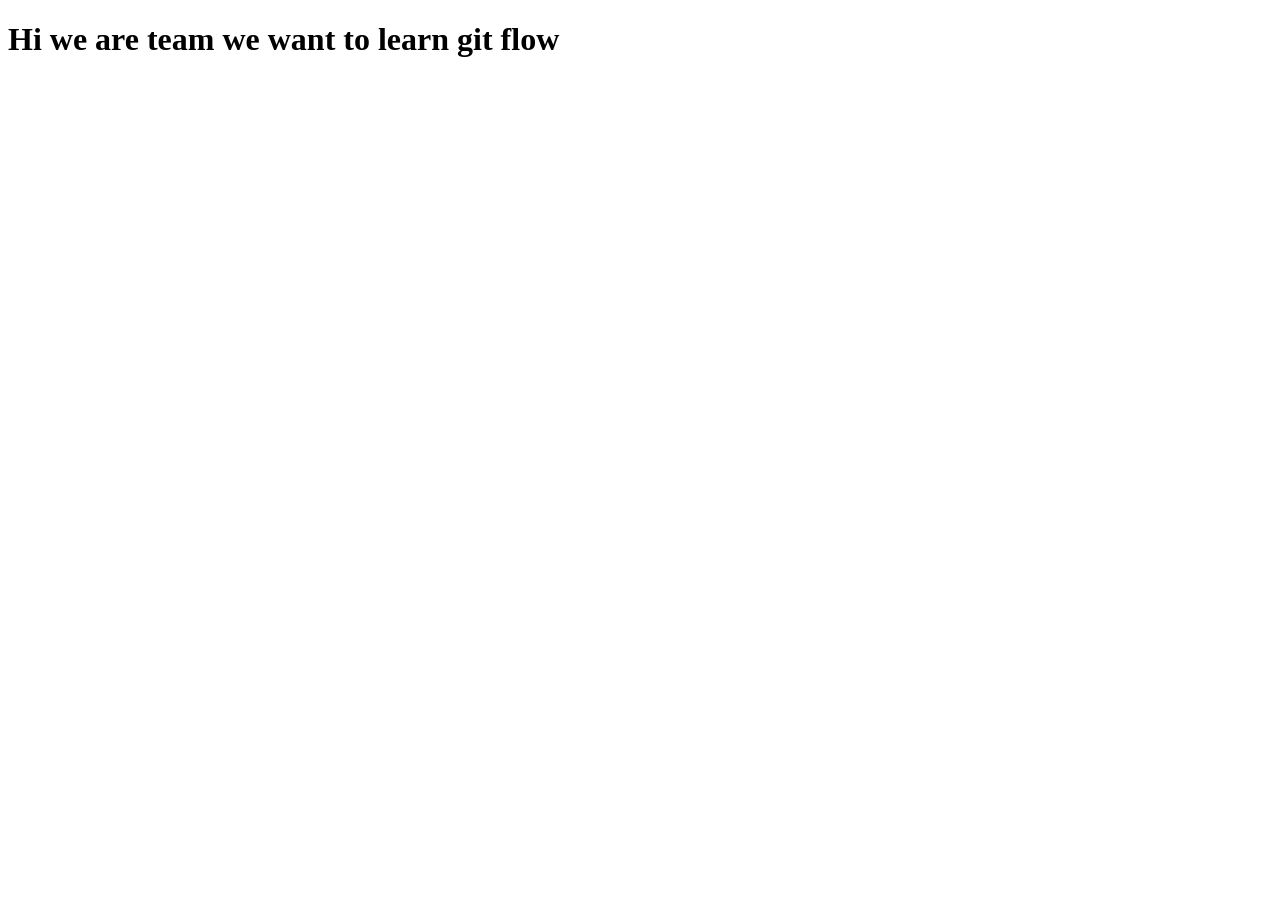
<file: index.html>
<!doctype html>
<html lang="en">
  <head>
    <meta charset="UTF-8" />
    <meta name="viewport" content="width=device-width, initial-scale=1.0" />
    <title>Document</title>
  </head>
  <body>
    <h1>Hi we are team we want to learn git flow</h1>
  </body>
</html>
</file>
